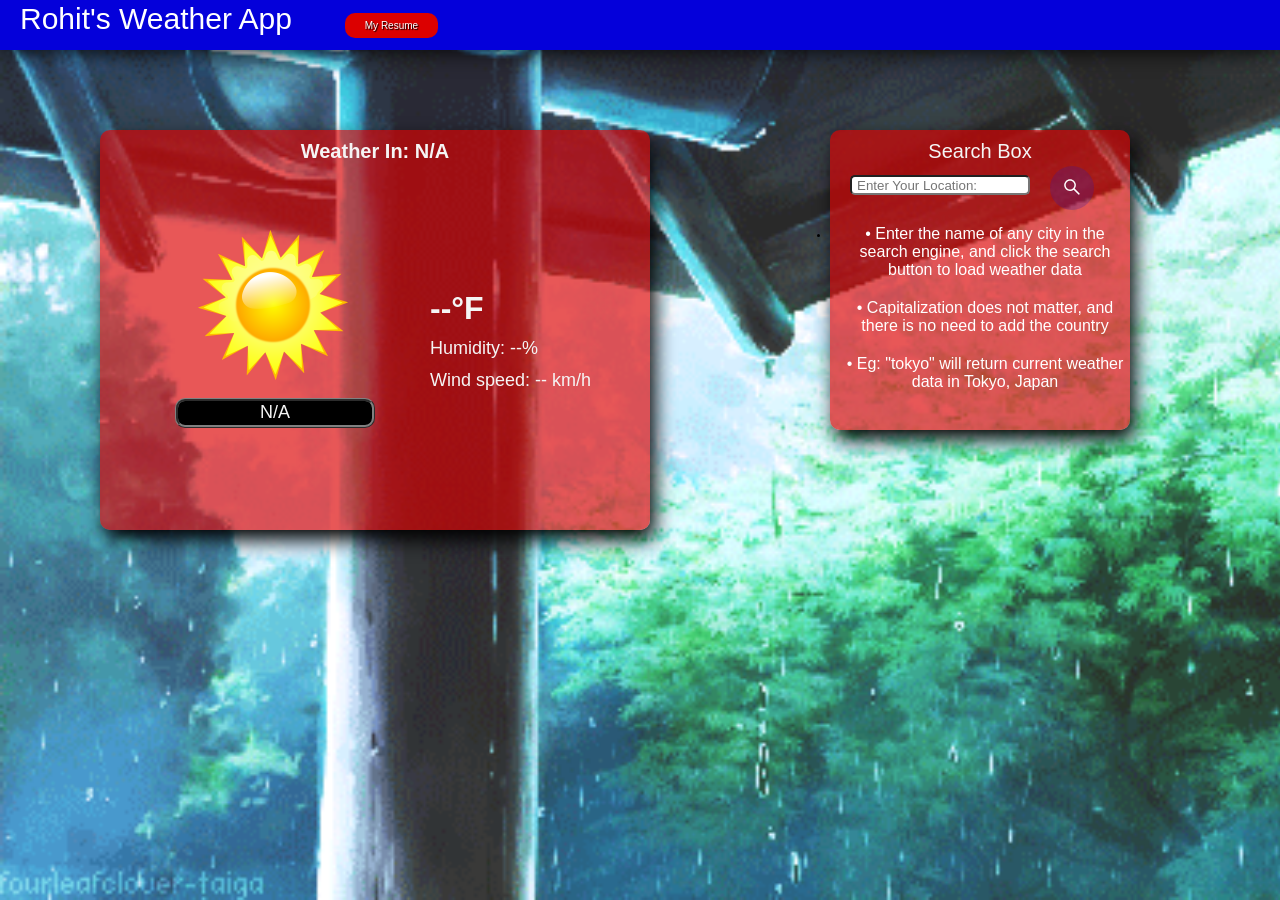
<file: index.html>
<!DOCTYPE html>
<html lang ="en">
 <head>
    <meta charset="UTF-8" />
    <meta name="viewport" content="width=device-width, initial-scale=1.0" />
    <meta http-equiv="X-UA-Compatible" content="ie=edge" />
    <title>Rohit Weather App</title>

  <link rel="stylesheet" href="style.css" />
  <title>Rohit's Weather App</title>

  <script src="weatherapp.js"></script>
  </head>
  <body>
    <header class ="header">
      <ul>
 <li> <p>Rohit's Weather App<p></p></li>
 <li>
  <button class = "styled" type = "button" onclick="  window.open('https://docs.google.com/document/d/1zaGkKvWgmbZwj1Va002O_M_xOfj_aXBWymCJS7kB9lw/edit?usp=sharing','_blank')">My Resume </button>
</li>
  </ul>
</header>
    <div class="inputbox">
      <p> Search Box</p>
      <input
      type="text" 
      class="search-bar"
      placeholder="Enter Your Location:"
      autocomplete="off" />
      <button onclick = "search()"><svg stroke="currentColor" fill="currentColor" stroke-width="0" viewBox="0 0 1024 1024" height="1.5em"
        width="1.5em" xmlns="http://www.w3.org/2000/svg">
        <path
          d="M909.6 854.5L649.9 594.8C690.2 542.7 712 479 712 412c0-80.2-31.3-155.4-87.9-212.1-56.6-56.7-132-87.9-212.1-87.9s-155.5 31.3-212.1 87.9C143.2 256.5 112 331.8 112 412c0 80.1 31.3 155.5 87.9 212.1C256.5 680.8 331.8 712 412 712c67 0 130.6-21.8 182.7-62l259.7 259.6a8.2 8.2 0 0 0 11.6 0l43.6-43.5a8.2 8.2 0 0 0 0-11.6zM570.4 570.4C528 612.7 471.8 636 412 636s-116-23.3-158.4-65.6C211.3 528 188 471.8 188 412s23.3-116.1 65.6-158.4C296 211.3 352.2 188 412 188s116.1 23.2 158.4 65.6S636 352.2 636 412s-23.3 116.1-65.6 158.4z">
        </path> 
      </svg></button>
      <ul class = "usage-description">
        <li>
          <p>• Enter the name of any city in the search engine, and click the search button to load weather data</p>
          <p>• Capitalization does not matter, and there is no need to add the country</p>
          <p>• Eg: "tokyo" will return current weather data in Tokyo, Japan</p>
        </li>
      </ul>
    </div>

    <div class = "weather_display">
      <div class="weather loading">
        <h2 class="city">Weather In: N/A </h2>
        <h1 class="temp">--°F</h1>
        <div class="image-description">
          <img src="images/01.png" alt="" class="icon" />
          <div class="description">N/A</div>
        </div>
        <div class="humidity">Humidity: --%</div>
        <div class="wind">Wind speed: -- km/h</div>
      </div>
    </div>
    </div>
  </body>
</html>
</file>
<file: style.css>
html {
    font-size: 62.5%;
    box-sizing: border-box;
  }
  * {
    margin: 0;
    padding: 0;
    box-sizing: inherit;
  }
body {
  height: 100vh;
  display: flex;
  align-items: center;
  background-image: url("images/MessySingleChuckwalla-size_restricted.gif");
  background-repeat: no-repeat;
  background-size: cover;
  font-family: 'Open Sans', sans-serif;
}

.inputbox {
    position: absolute;
    display: block;
    height: 300px;
    width: 300px;
    margin: 100px auto;
    right: 150px;
    top: 30px;
    border-radius: 10px;
    box-shadow: 5px 10px 20px black;
    background-color:rgba(220, 0, 0, 0.658);
}
.inputbox p{
    color: whitesmoke;
    margin-top: 10px;
    font-size: 20px;
    font: title;
    text-align: center;
}

.inputbox button {
  position: absolute;
  margin-top: 3px;
  margin-left: 220px;
  border-radius: 50%;
  border: none;
  height: 44px;
  width: 44px;
  outline: none;
  background: #3417a044;
  color: white;
  cursor: pointer;
  transition: 0.2s ease-in-out;
}

.usage-description{
  position:absolute;
  top:25%;
}

.inputbox li p{
  color: white; 
  font-size: 16px;
  margin-left: 10px;
  margin-top: 20px;
}

.search-bar {
    position: absolute;
    top: 20px;
    display: block;
    margin-left: 20px;
    margin-top: 25px;
    padding: 5px;
    width: 60%;
    height: 20px;
    border-radius: 5px;
    outline:none;
    border: 3-x solid steelblue
}
.weather_display {
  justify-content: center;
  align-items: center;
  position: absolute;
  display: block;
  height: 400px;
  width: 550px;
  margin: 100px auto;
  left: 100px;
  top: 30px;
  border-radius: 10px;
  box-shadow: 5px 10px 20px black;
  background-color:rgba(220, 0, 0, 0.658);

}

.humidity{
  position:absolute;
  left:60%;
  top: 52%;
  font-size: large;
  color: whitesmoke;
}

.weather_display h2{
  color: whitesmoke;
    margin-top: 10px;
    font-size: 20px;
    font: title;
    text-align: center;
}

h1.temp {
  position:absolute;
  left:60%;
  top:40%;
  font-size: xx-large;
  color: whitesmoke;
  
}

.wind{
  position:absolute;
  left:60%;
  top: 60%;
  font-size: large;
  color: whitesmoke;
}


.description {
  position: absolute;
  right: 50%;
  top:65%;
  text-transform: capitalize;
  background-color: #000;
  border-style: ridge;
  border-color: grey;
  border-radius: 1rem;
  min-width: 200px;
  height: 30px;
  margin: 8px auto;
  text-align: center;
  line-height: 23px;
  font-size: large;
  color: whitesmoke;
}
img.icon{
  position: absolute;
  top: 25%;
  right: 55%;
  width:150px;
  height:150px;

  
}



/* HEADER */
header {
    background-color: rgb(4, 0, 218);  
    position: fixed;  
    left: 0;  
    right: 0;  
    top: 0;  
    height: 50px;  
    display: flex;  
    align-items: center;  
    box-shadow: 0 0 25px 0 black;  
    }  
    header * {  
    display: inline;  
    } 
    header li p {
        color: white; 
        font-size: 30px;
    } 
    header li {  
    margin: 20px;  
    }  
    header li button {  
        border: 0;
        line-height: 2.5;
        padding: 0 20px;
        font-size: 1rem;
        margin: 10px;
        text-align: center;
        color: #fff;
        text-shadow: 1px 1px 1px #000;
        border-radius: 10px;
        background-color: rgba(220, 0, 0, 1);
    }
</file>
<file: weatherapp.css>
html {
    font-size: 62.5%;
    box-sizing: border-box;
  }
  * {
    margin: 0;
    padding: 0;
    box-sizing: inherit;
  }
body {
  height: 100vh;
  display: flex;
  align-items: center;
  background-image: url("images/MessySingleChuckwalla-size_restricted.gif");
  background-repeat: no-repeat;
  background-size: cover;
  font-family: 'Open Sans', sans-serif;
}

.inputbox {
    position: absolute;
    display: block;
    height: 300px;
    width: 300px;
    margin: 100px auto;
    right: 150px;
    top: 30px;
    border-radius: 10px;
    box-shadow: 5px 10px 20px black;
    background-color:rgba(220, 0, 0, 0.658);
}
.inputbox p{
    color: whitesmoke;
    margin-top: 10px;
    font-size: 20px;
    font: title;
    text-align: center;
}

.inputbox button {
  position: absolute;
  margin-top: 3px;
  margin-left: 220px;
  border-radius: 50%;
  border: none;
  height: 44px;
  width: 44px;
  outline: none;
  background: #3417a044;
  color: white;
  cursor: pointer;
  transition: 0.2s ease-in-out;
}

.usage-description{
  position:absolute;
  top:25%;
}

.inputbox li p{
  color: white; 
  font-size: 16px;
  margin-left: 10px;
  margin-top: 20px;
}

.search-bar {
    position: absolute;
    top: 20px;
    display: block;
    margin-left: 20px;
    margin-top: 25px;
    padding: 5px;
    width: 60%;
    height: 20px;
    border-radius: 5px;
    outline:none;
    border: 3-x solid steelblue
}
.weather_display {
  justify-content: center;
  align-items: center;
  position: absolute;
  display: block;
  height: 400px;
  width: 550px;
  margin: 100px auto;
  left: 100px;
  top: 30px;
  border-radius: 10px;
  box-shadow: 5px 10px 20px black;
  background-color:rgba(220, 0, 0, 0.658);

}

.humidity{
  position:absolute;
  left:60%;
  top: 52%;
  font-size: large;
  color: whitesmoke;
}

.weather_display h2{
  color: whitesmoke;
    margin-top: 10px;
    font-size: 20px;
    font: title;
    text-align: center;
}

h1.temp {
  position:absolute;
  left:60%;
  top:40%;
  font-size: xx-large;
  color: whitesmoke;
  
}

.wind{
  position:absolute;
  left:60%;
  top: 60%;
  font-size: large;
  color: whitesmoke;
}


.description {
  position: absolute;
  right: 50%;
  top:65%;
  text-transform: capitalize;
  background-color: #000;
  border-style: ridge;
  border-color: grey;
  border-radius: 1rem;
  min-width: 200px;
  height: 30px;
  margin: 8px auto;
  text-align: center;
  line-height: 23px;
  font-size: large;
  color: whitesmoke;
}
img.icon{
  position: absolute;
  top: 25%;
  right: 55%;
  width:150px;
  height:150px;

  
}



/* HEADER */
header {
    background-color: rgb(4, 0, 218);  
    position: fixed;  
    left: 0;  
    right: 0;  
    top: 0;  
    height: 50px;  
    display: flex;  
    align-items: center;  
    box-shadow: 0 0 25px 0 black;  
    }  
    header * {  
    display: inline;  
    } 
    header li p {
        color: white; 
        font-size: 30px;
    } 
    header li {  
    margin: 20px;  
    }  
    header li button {  
        border: 0;
        line-height: 2.5;
        padding: 0 20px;
        font-size: 1rem;
        margin: 10px;
        text-align: center;
        color: #fff;
        text-shadow: 1px 1px 1px #000;
        border-radius: 10px;
        background-color: rgba(220, 0, 0, 1);
    }
</file>
